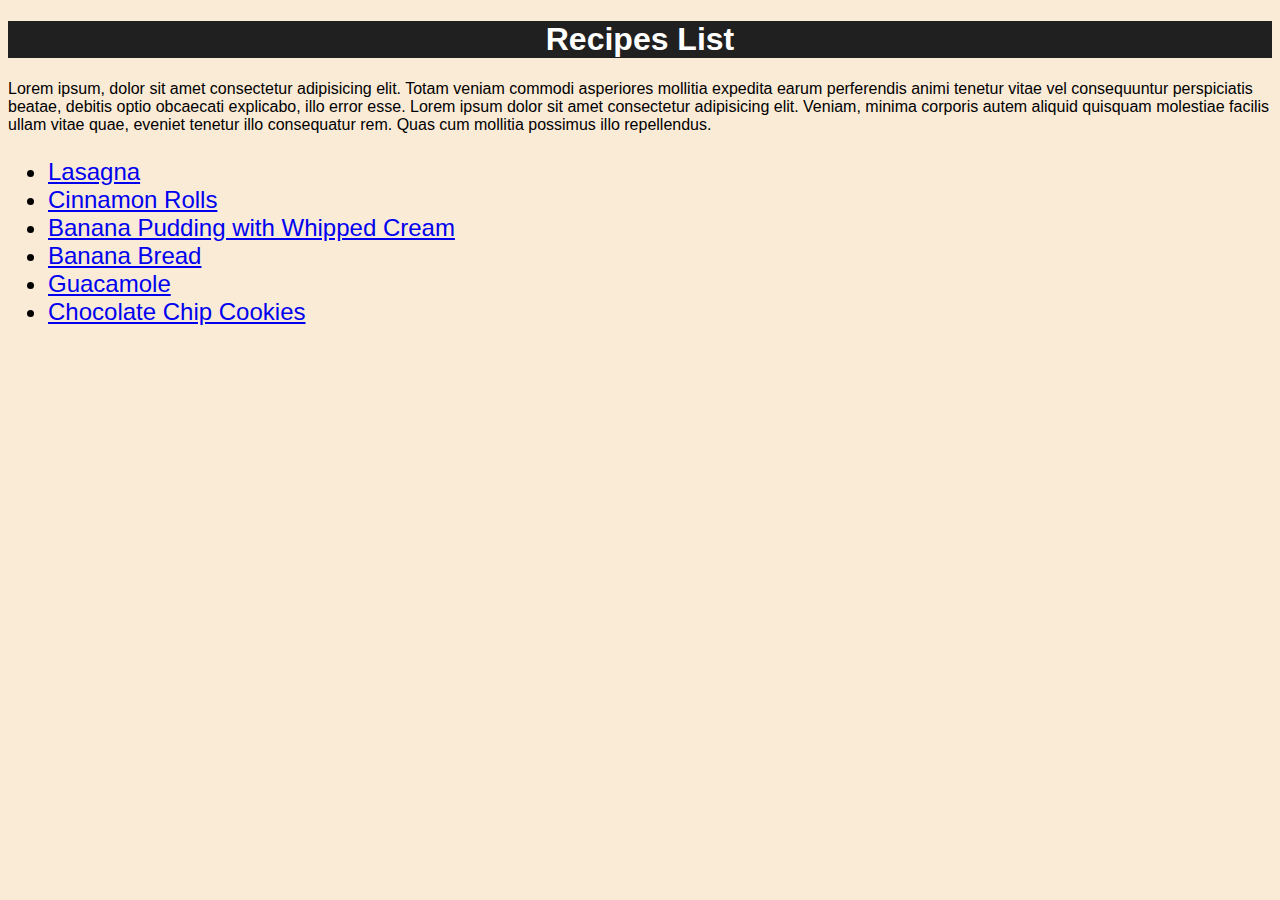
<file: index.html>
<!DOCTYPE html>
<html lang="en">
<head>
      <meta charset="UTF-8">
      <meta http-equiv="X-UA-Compatible" content="IE=edge">
      <meta name="viewport" content="width=device-width, initial-scale=1.0">
      <title>Recipes List</title>
      <link rel="stylesheet" href="./styles.css">
</head>
<body>
      <h1>Recipes List</h1>
      <p>Lorem ipsum, dolor sit amet consectetur adipisicing elit. Totam veniam commodi asperiores mollitia expedita earum perferendis animi tenetur vitae vel consequuntur perspiciatis beatae, debitis optio obcaecati explicabo, illo error esse. Lorem ipsum dolor sit amet consectetur adipisicing elit. Veniam, minima corporis autem aliquid quisquam molestiae facilis ullam vitae quae, eveniet tenetur illo consequatur rem. Quas cum mollitia possimus illo repellendus.</p>
      <ul id="recipes-list">
            <li><a href="./lasagna.html">Lasagna</a></li>
            <li><a href="./cinnamon_roll.html">Cinnamon Rolls</a></li>
            <li><a href="./banana_pudding.html">Banana Pudding with Whipped Cream</a></li>
            <li><a href="./banana_bread.html">Banana Bread</a></li>
            <li><a href="./guacamole.html">Guacamole</a></li>
            <li><a href="./chocolate_chip_cookies.html">Chocolate Chip Cookies</a></li>
      </ul>
</body>
</html>
</file>
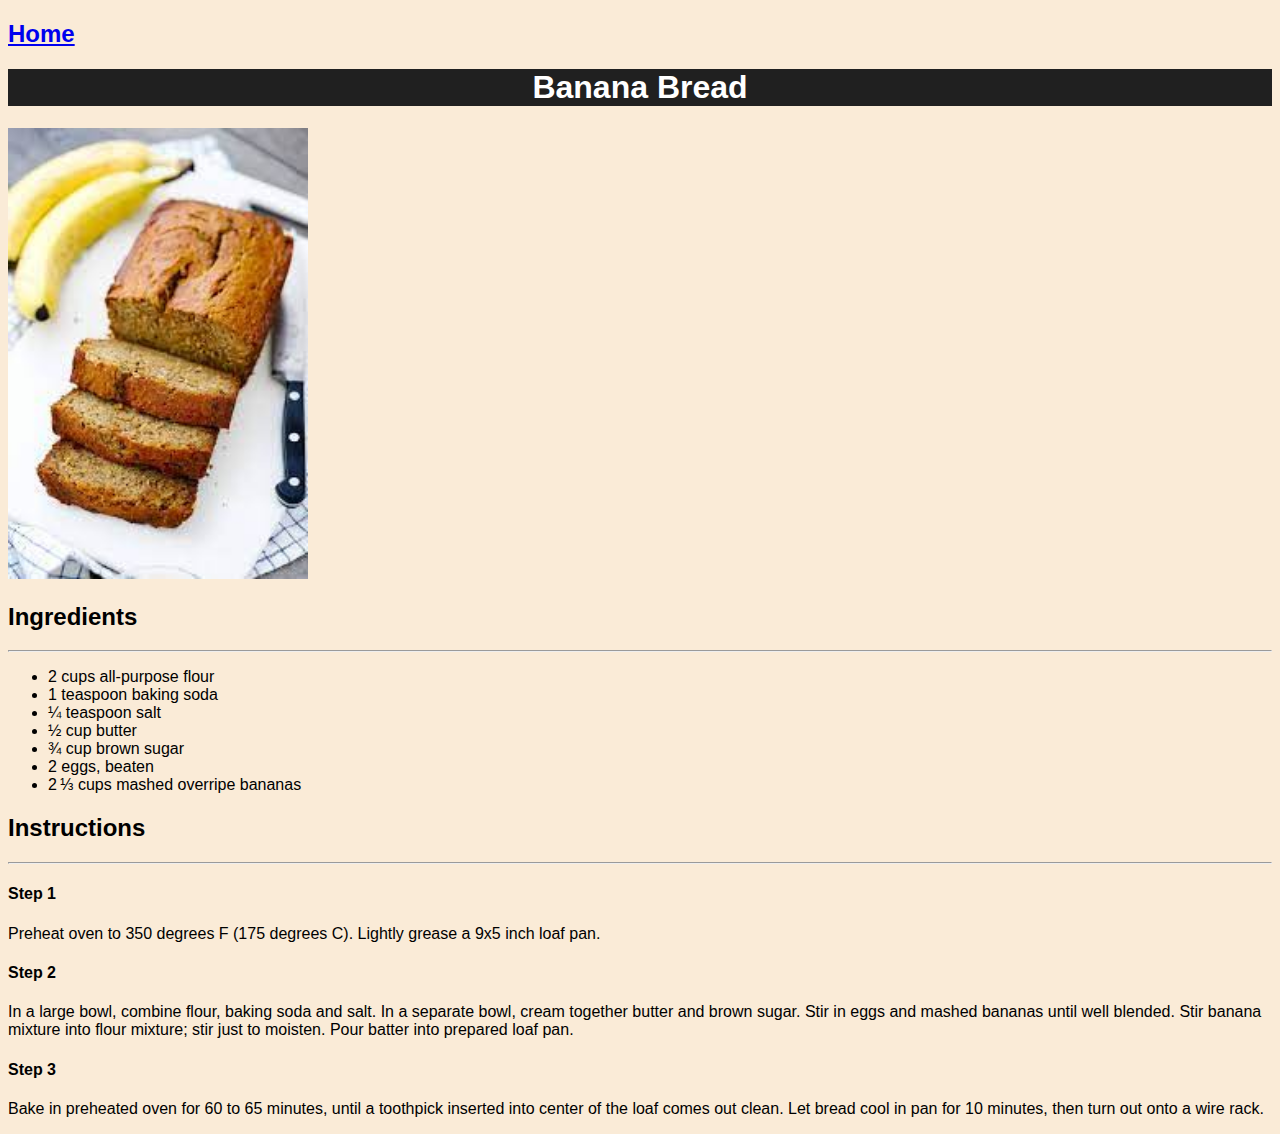
<file: banana_bread.html>
<!DOCTYPE html>
<html lang="en">
<head>
      <meta charset="UTF-8">
      <meta http-equiv="X-UA-Compatible" content="IE=edge">
      <meta name="viewport" content="width=device-width, initial-scale=1.0">
      <link rel="stylesheet" href="./styles.css">
      <title>Banana Bread</title>
</head>
<body>
      <h2><a href="./index.html">Home</a></h2>
      <h1>Banana Bread</h1>
      <img src="./images/banana_bread.jpg" alt="Banana Bread">
      
      <h2>Ingredients</h2>
      <hr>
      <ul>
            <li>2 cups all-purpose flour</li>
            <li>1 teaspoon baking soda</li>
            <li>¼ teaspoon salt</li>
            <li>½ cup butter</li>
            <li>¾ cup brown sugar</li>
            <li>2 eggs, beaten</li>
            <li>2 ⅓ cups mashed overripe bananas</li>
      </ul>
      
      <h2>Instructions</h2>
      <hr>

      <h4>Step 1</h4>
      <p>Preheat oven to 350 degrees F (175 degrees C). Lightly grease a 9x5 inch loaf pan.</p>

      <h4>Step 2</h4>
      <p>In a large bowl, combine flour, baking soda and salt. In a separate bowl, cream together butter and brown sugar. Stir in eggs and mashed bananas until well blended. Stir banana mixture into flour mixture; stir just to moisten. Pour batter into prepared loaf pan.</p>

      <h4>Step 3</h4>
      <p>Bake in preheated oven for 60 to 65 minutes, until a toothpick inserted into center of the loaf comes out clean. Let bread cool in pan for 10 minutes, then turn out onto a wire rack.</p>
</body>
</html>
</file>
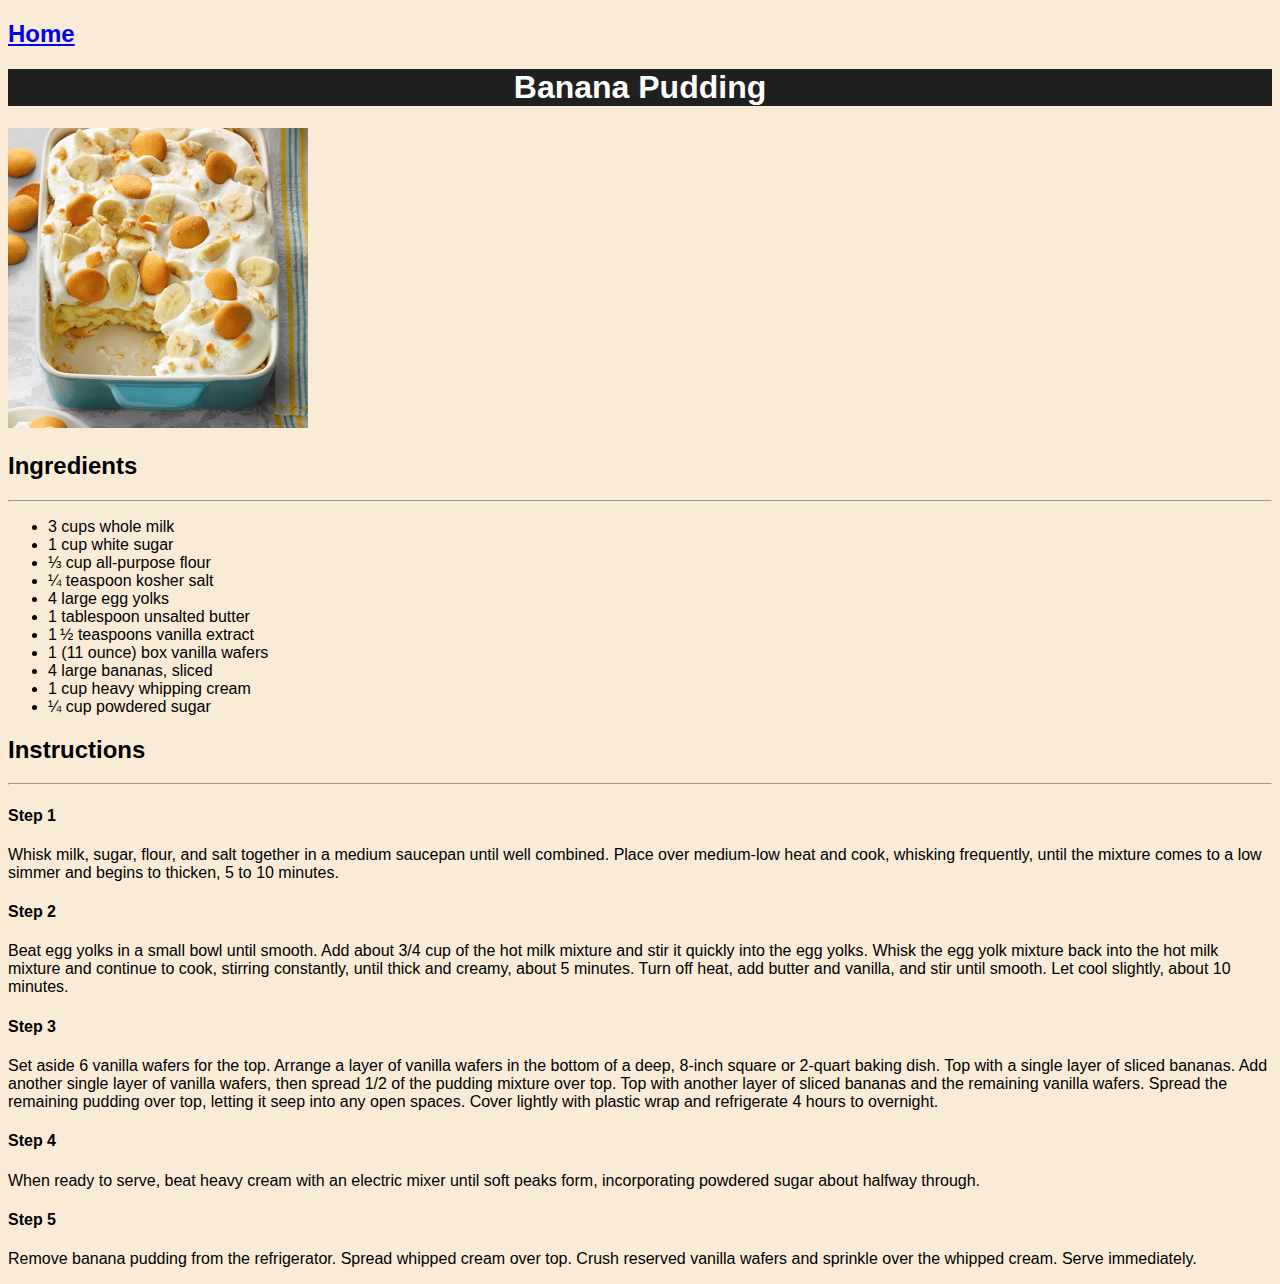
<file: banana_pudding.html>
<!DOCTYPE html>
<html lang="en">
<head>
      <meta charset="UTF-8">
      <meta http-equiv="X-UA-Compatible" content="IE=edge">
      <meta name="viewport" content="width=device-width, initial-scale=1.0">
      <link rel="stylesheet" href="./styles.css">
      <title>Banana Pudding</title>
</head>
<body>
      <h2><a href="./index.html">Home</a></h2>
      <h1>Banana Pudding</h1>
      <img src="./images/banana_pudding.jpg" alt="Banana Pudding">
      
      <h2>Ingredients</h2>
      <hr>
      <ul>
            <li>3 cups whole milk</li>
            <li>1 cup white sugar</li>
            <li>⅓ cup all-purpose flour</li>
            <li>¼ teaspoon kosher salt</li>
            <li>4 large egg yolks</li>
            <li>1 tablespoon unsalted butter</li>
            <li>1 ½ teaspoons vanilla extract</li>
            <li>1 (11 ounce) box vanilla wafers</li>
            <li>4 large bananas, sliced</li>
            <li>1 cup heavy whipping cream</li>
            <li>¼ cup powdered sugar</li>
      </ul>
      
      <h2>Instructions</h2>
      <hr>

      <h4>Step 1</h4>
      <p>Whisk milk, sugar, flour, and salt together in a medium saucepan until well combined. Place over medium-low heat and cook, whisking frequently, until the mixture comes to a low simmer and begins to thicken, 5 to 10 minutes.</p>

      <h4>Step 2</h4>
      <p>Beat egg yolks in a small bowl until smooth. Add about 3/4 cup of the hot milk mixture and stir it quickly into the egg yolks. Whisk the egg yolk mixture back into the hot milk mixture and continue to cook, stirring constantly, until thick and creamy, about 5 minutes. Turn off heat, add butter and vanilla, and stir until smooth. Let cool slightly, about 10 minutes.</p>

      <h4>Step 3</h4>
      <p>Set aside 6 vanilla wafers for the top. Arrange a layer of vanilla wafers in the bottom of a deep, 8-inch square or 2-quart baking dish. Top with a single layer of sliced bananas. Add another single layer of vanilla wafers, then spread 1/2 of the pudding mixture over top. Top with another layer of sliced bananas and the remaining vanilla wafers. Spread the remaining pudding over top, letting it seep into any open spaces. Cover lightly with plastic wrap and refrigerate 4 hours to overnight.</p>

      <h4>Step 4</h4>
      <p>When ready to serve, beat heavy cream with an electric mixer until soft peaks form, incorporating powdered sugar about halfway through.</p>

      <h4>Step 5</h4>
      <p>Remove banana pudding from the refrigerator. Spread whipped cream over top. Crush reserved vanilla wafers and sprinkle over the whipped cream. Serve immediately.</p>
</body>
</html>
</file>
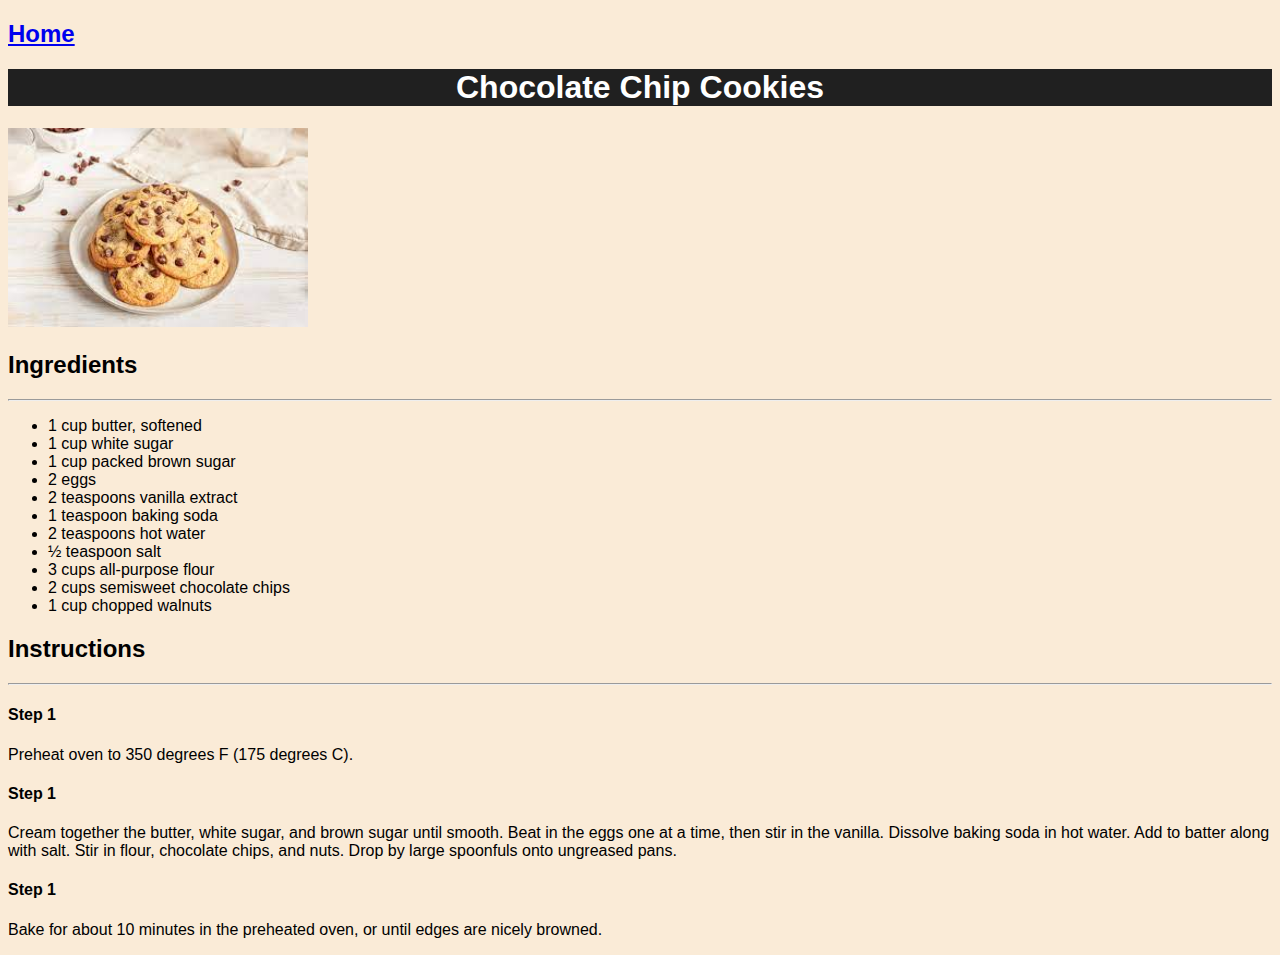
<file: chocolate_chip_cookies.html>
<!DOCTYPE html>
<html lang="en">
<head>
      <meta charset="UTF-8">
      <meta http-equiv="X-UA-Compatible" content="IE=edge">
      <meta name="viewport" content="width=device-width, initial-scale=1.0">
      <link rel="stylesheet" href="./styles.css">
      <title>Chocolate Chip Cookies</title>
</head>
<body>
      <h2><a href="./index.html">Home</a></h2>
      <h1>Chocolate Chip Cookies</h1>
      <img src="./images/chocolate_chip_cookies.jpg" alt="Chocolate Chip Cookies">
      
      <h2>Ingredients</h2>
      <hr>
      <ul>
            <li>1 cup butter, softened</li>
            <li>1 cup white sugar</li>
            <li>1 cup packed brown sugar</li>
            <li>2 eggs</li>
            <li>2 teaspoons vanilla extract</li>
            <li>1 teaspoon baking soda</li>
            <li>2 teaspoons hot water</li>
            <li>½ teaspoon salt</li>
            <li>3 cups all-purpose flour</li>
            <li>2 cups semisweet chocolate chips</li>
            <li>1 cup chopped walnuts</li>
      </ul>
      
      <h2>Instructions</h2>
      <hr>

      <h4>Step 1</h4>
      <p>Preheat oven to 350 degrees F (175 degrees C).</p>

      <h4>Step 1</h4>
      <p>Cream together the butter, white sugar, and brown sugar until smooth. Beat in the eggs one at a time, then stir in the vanilla. Dissolve baking soda in hot water. Add to batter along with salt. Stir in flour, chocolate chips, and nuts. Drop by large spoonfuls onto ungreased pans.</p>

      <h4>Step 1</h4>
      <p>Bake for about 10 minutes in the preheated oven, or until edges are nicely browned.</p>
</body>
</html>
</file>
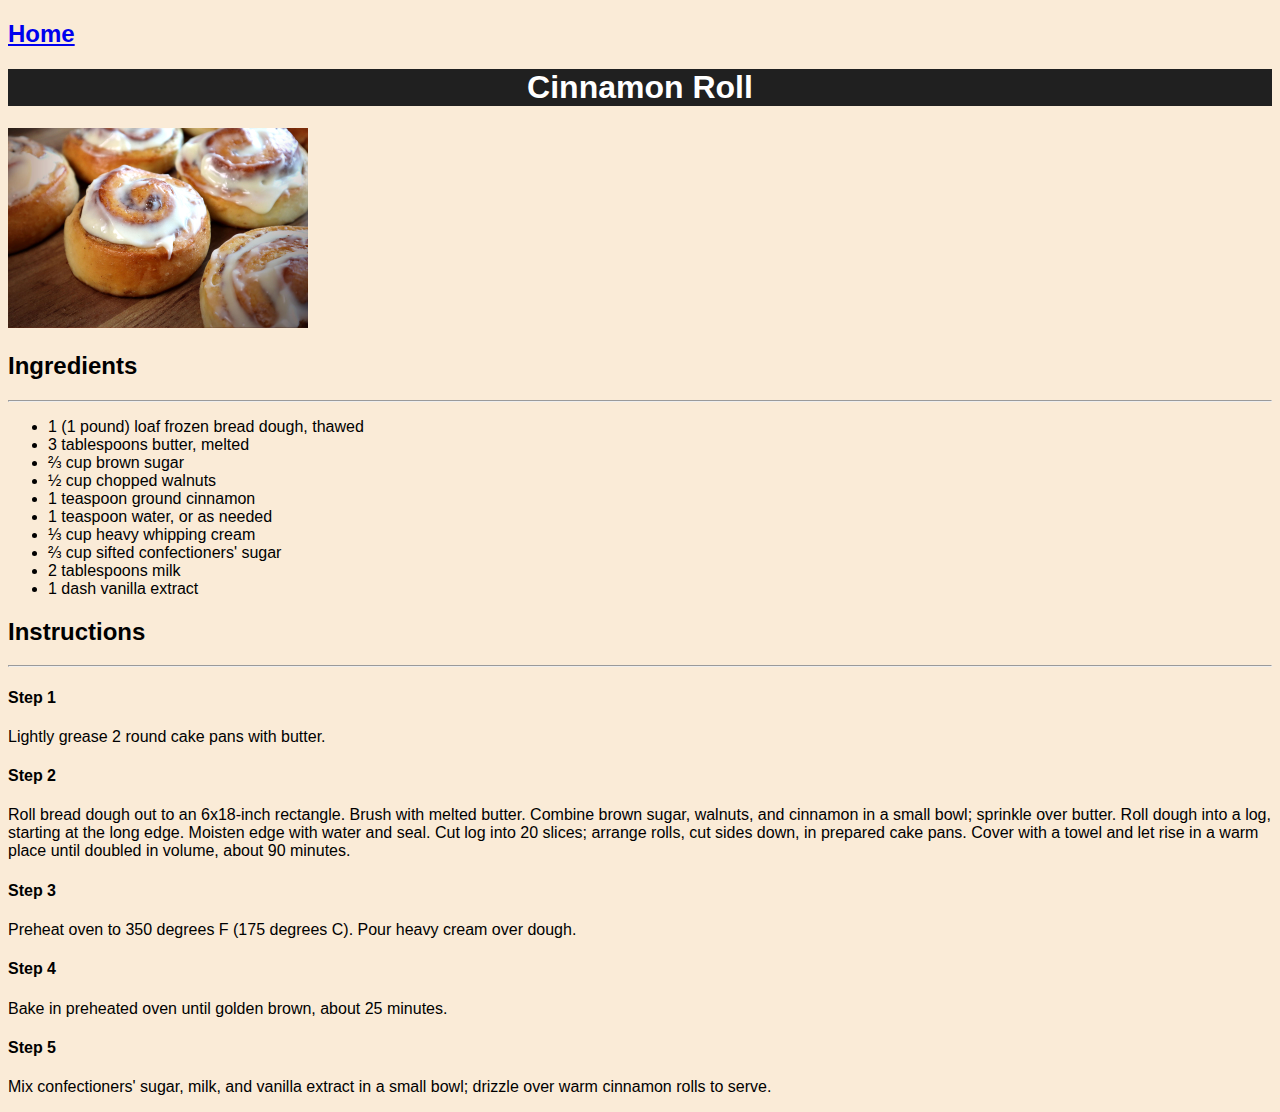
<file: cinnamon_roll.html>
<!DOCTYPE html>
<html lang="en">
<head>
      <meta charset="UTF-8">
      <meta http-equiv="X-UA-Compatible" content="IE=edge">
      <meta name="viewport" content="width=device-width, initial-scale=1.0">
      <link rel="stylesheet" href="./styles.css">
      <title>Cinnamon Roll</title>
</head>
<body>
      <h2><a href="./index.html">Home</a></h2>
      <h1>Cinnamon Roll</h1>
      <img src="./images/cinammon_roll.jpg" alt="Cinnamon rolls">
      
      <h2>Ingredients</h2>
      <hr>
      <ul>
            <li>1 (1 pound) loaf frozen bread dough, thawed</li>
            <li>3 tablespoons butter, melted</li>
            <li>⅔ cup brown sugar</li>
            <li>½ cup chopped walnuts</li>
            <li>1 teaspoon ground cinnamon</li>
            <li>1 teaspoon water, or as needed</li>
            <li>⅓ cup heavy whipping cream</li>
            <li>⅔ cup sifted confectioners' sugar</li>
            <li>2 tablespoons milk</li>
            <li>1 dash vanilla extract</li>
      </ul>
      
      <h2>Instructions</h2>
      <hr>

      <h4>Step 1</h4>
      <p>Lightly grease 2 round cake pans with butter.</p>

      <h4>Step 2</h4>
      <p>Roll bread dough out to an 6x18-inch rectangle. Brush with melted butter. Combine brown sugar, walnuts, and cinnamon in a small bowl; sprinkle over butter. Roll dough into a log, starting at the long edge. Moisten edge with water and seal. Cut log into 20 slices; arrange rolls, cut sides down, in prepared cake pans. Cover with a towel and let rise in a warm place until doubled in volume, about 90 minutes.</p>

      <h4>Step 3</h4>
      <p>Preheat oven to 350 degrees F (175 degrees C). Pour heavy cream over dough.</p>

      <h4>Step 4</h4>
      <p>Bake in preheated oven until golden brown, about 25 minutes.</p>

      <h4>Step 5</h4>
      <p>Mix confectioners' sugar, milk, and vanilla extract in a small bowl; drizzle over warm cinnamon rolls to serve.</p>
</body>
</html>
</file>
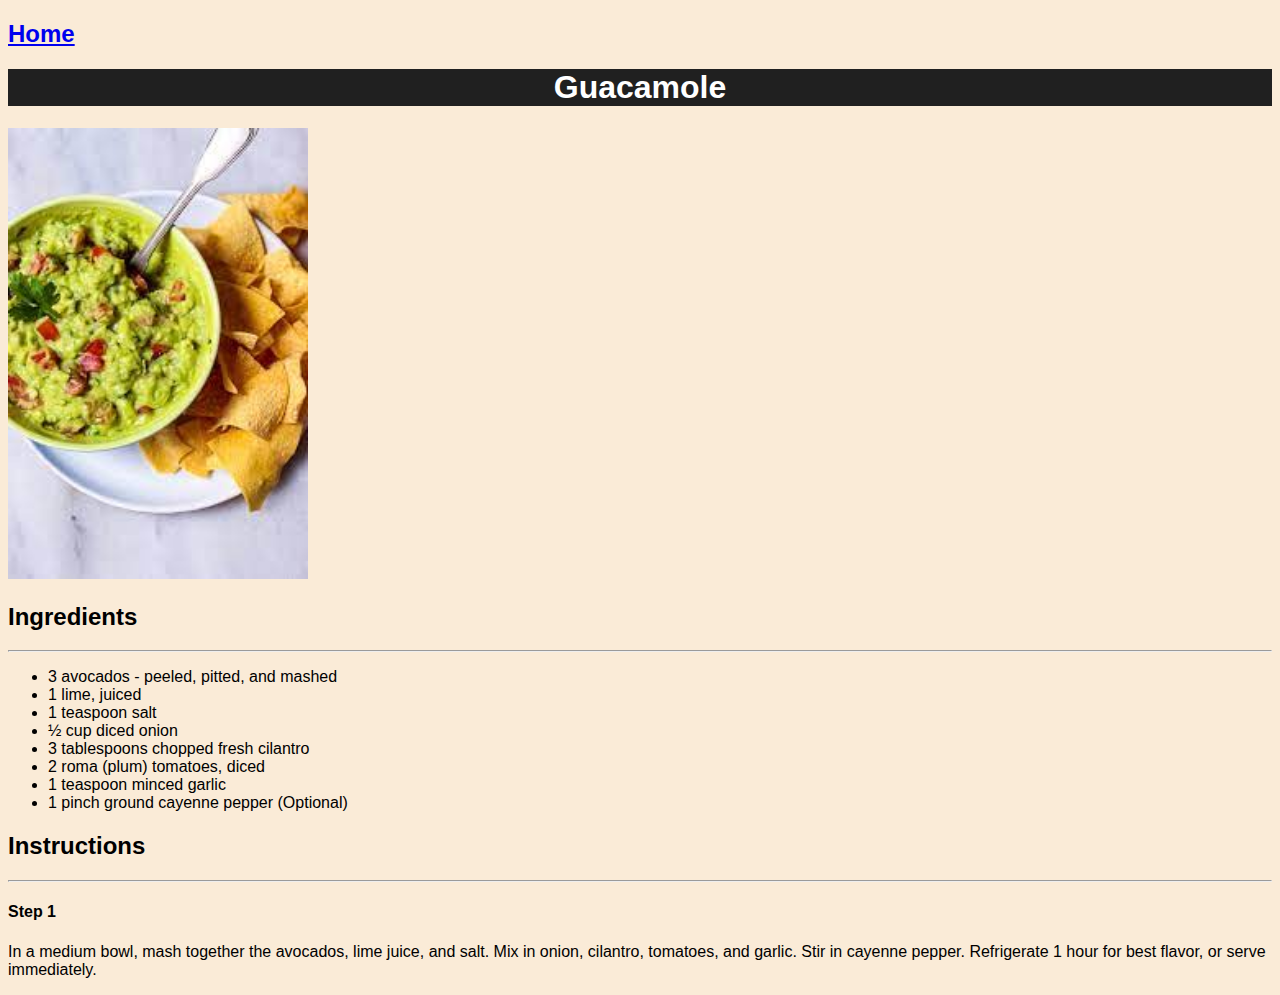
<file: guacamole.html>
<!DOCTYPE html>
<html lang="en">
<head>
      <meta charset="UTF-8">
      <meta http-equiv="X-UA-Compatible" content="IE=edge">
      <meta name="viewport" content="width=device-width, initial-scale=1.0">
      <link rel="stylesheet" href="./styles.css">
      <title>Guacamole</title>
</head>
<body>
      <h2><a href="./index.html">Home</a></h2>
      <h1>Guacamole</h1>
      <img src="./images/guacamole.jpg" alt="Guacamole">
      
      <h2>Ingredients</h2>
      <hr>
      <ul>
            <li>3 avocados - peeled, pitted, and mashed</li>
            <li>1 lime, juiced</li>
            <li>1 teaspoon salt</li>
            <li>½ cup diced onion</li>
            <li>3 tablespoons chopped fresh cilantro</li>
            <li>2 roma (plum) tomatoes, diced</li>
            <li>1 teaspoon minced garlic</li>
            <li>1 pinch ground cayenne pepper (Optional)</li>
      </ul>
      
      <h2>Instructions</h2>
      <hr>

      <h4>Step 1</h4>
      <p>In a medium bowl, mash together the avocados, lime juice, and salt. Mix in onion, cilantro, tomatoes, and garlic. Stir in cayenne pepper. Refrigerate 1 hour for best flavor, or serve immediately.</p>
</body>
</html>
</file>
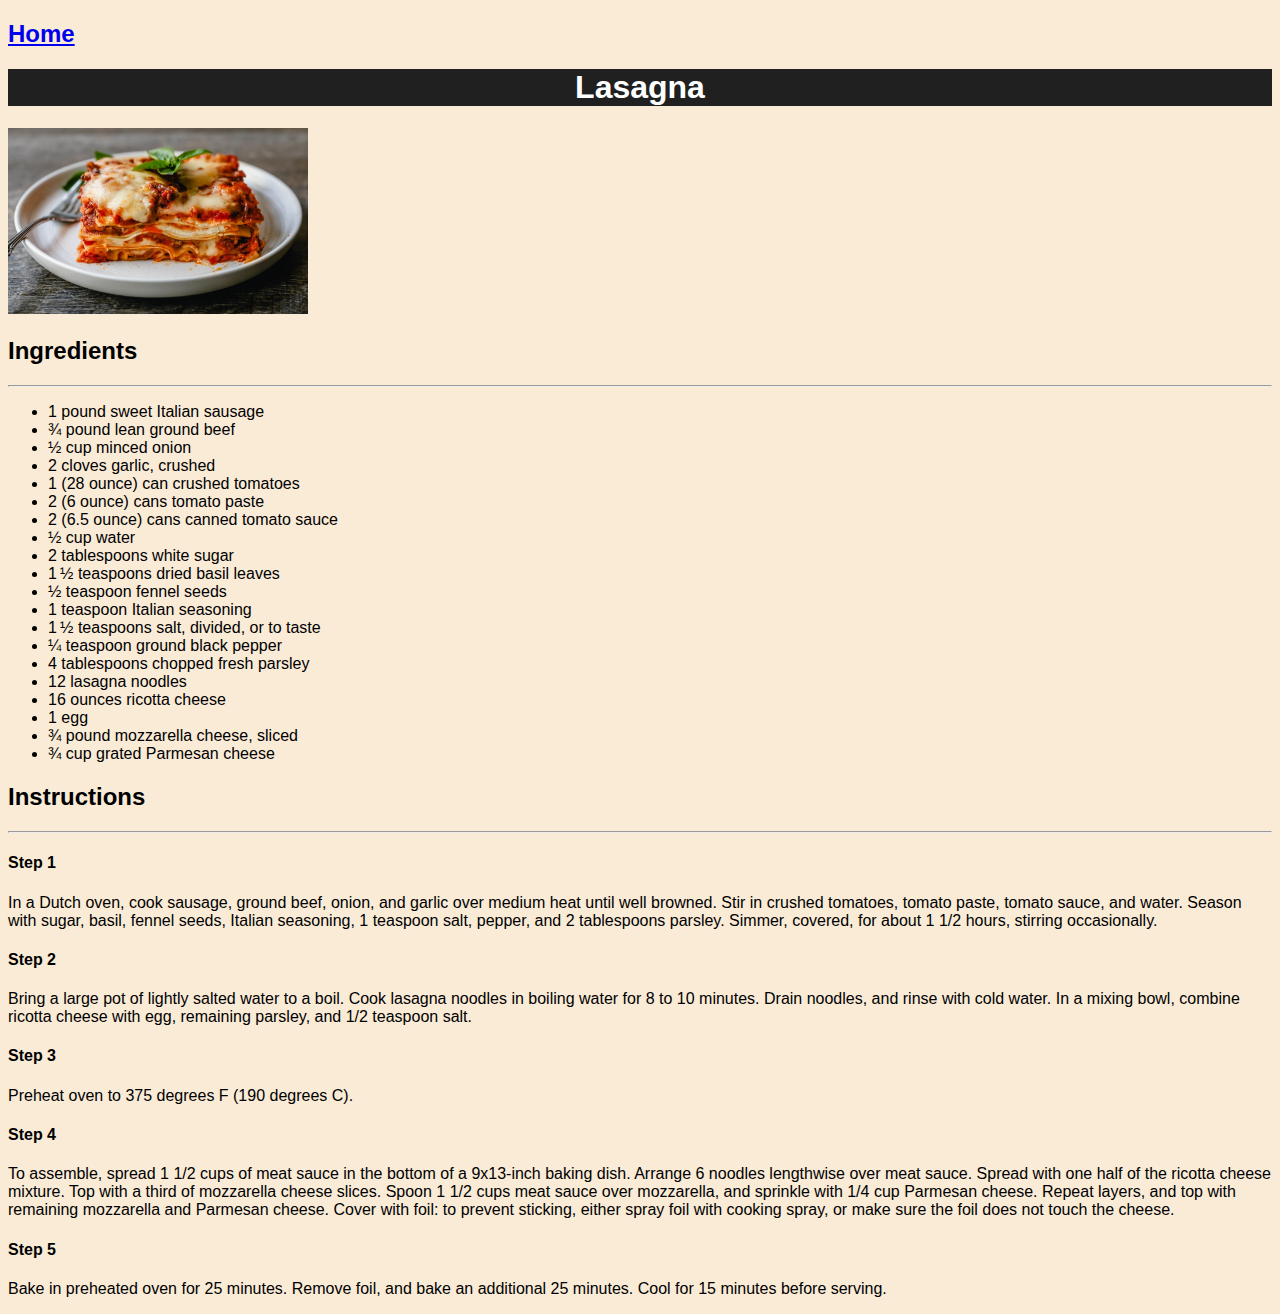
<file: lasagna.html>
<!DOCTYPE html>
<html lang="en">
<head>
      <meta charset="UTF-8">
      <meta http-equiv="X-UA-Compatible" content="IE=edge">
      <meta name="viewport" content="width=device-width, initial-scale=1.0">
      <link rel="stylesheet" href="./styles.css">
      <title>Lasagna</title>
</head>
<body>
      <h2><a href="./index.html">Home</a></h2>
      <h1>Lasagna</h1>
      <img src="./images/lasagna.jpg" alt="Lasagna piece on plate">
      
      <h2>Ingredients</h2>
      <hr>
      <ul>
            <li>1 pound sweet Italian sausage</li>
            <li>¾ pound lean ground beef</li>
            <li>½ cup minced onion</li>
            <li>2 cloves garlic, crushed</li>
            <li>1 (28 ounce) can crushed tomatoes</li>
            <li>2 (6 ounce) cans tomato paste</li>
            <li>2 (6.5 ounce) cans canned tomato sauce</li>
            <li>½ cup water</li>
            <li>2 tablespoons white sugar</li>
            <li>1 ½ teaspoons dried basil leaves</li>
            <li>½ teaspoon fennel seeds</li>
            <li>1 teaspoon Italian seasoning</li>
            <li>1 ½ teaspoons salt, divided, or to taste</li>
            <li>¼ teaspoon ground black pepper</li>
            <li>4 tablespoons chopped fresh parsley</li>
            <li>12 lasagna noodles</li>
            <li>16 ounces ricotta cheese</li>
            <li>1 egg</li>
            <li>¾ pound mozzarella cheese, sliced</li>
            <li>¾ cup grated Parmesan cheese</li>
      </ul>
      
      <h2>Instructions</h2>
      <hr>

      <h4>Step 1</h4>
      <p>In a Dutch oven, cook sausage, ground beef, onion, and garlic over medium heat until well browned. Stir in crushed tomatoes, tomato paste, tomato sauce, and water. Season with sugar, basil, fennel seeds, Italian seasoning, 1 teaspoon salt, pepper, and 2 tablespoons parsley. Simmer, covered, for about 1 1/2 hours, stirring occasionally.</p>

      <h4>Step 2</h4>
      <p>Bring a large pot of lightly salted water to a boil. Cook lasagna noodles in boiling water for 8 to 10 minutes. Drain noodles, and rinse with cold water. In a mixing bowl, combine ricotta cheese with egg, remaining parsley, and 1/2 teaspoon salt.</p>

      <h4>Step 3</h4>
      <p>Preheat oven to 375 degrees F (190 degrees C).</p>

      <h4>Step 4</h4>
      <p>To assemble, spread 1 1/2 cups of meat sauce in the bottom of a 9x13-inch baking dish. Arrange 6 noodles lengthwise over meat sauce. Spread with one half of the ricotta cheese mixture. Top with a third of mozzarella cheese slices. Spoon 1 1/2 cups meat sauce over mozzarella, and sprinkle with 1/4 cup Parmesan cheese. Repeat layers, and top with remaining mozzarella and Parmesan cheese. Cover with foil: to prevent sticking, either spray foil with cooking spray, or make sure the foil does not touch the cheese.</p>

      <h4>Step 5</h4>
      <p>Bake in preheated oven for 25 minutes. Remove foil, and bake an additional 25 minutes. Cool for 15 minutes before serving.</p>
</body>
</html>
</file>
<file: styles.css>
img {
      height: auto;
      width: 300px;
}

h1 {
      text-align: center;
      background-color: rgb(32, 32, 32);
      color: white;
}

#recipes-list {
      font-size: 24px;
}

* {
      font-family: Verdana, Geneva, Tahoma, sans-serif;
      background-color: antiquewhite;
}
</file>
